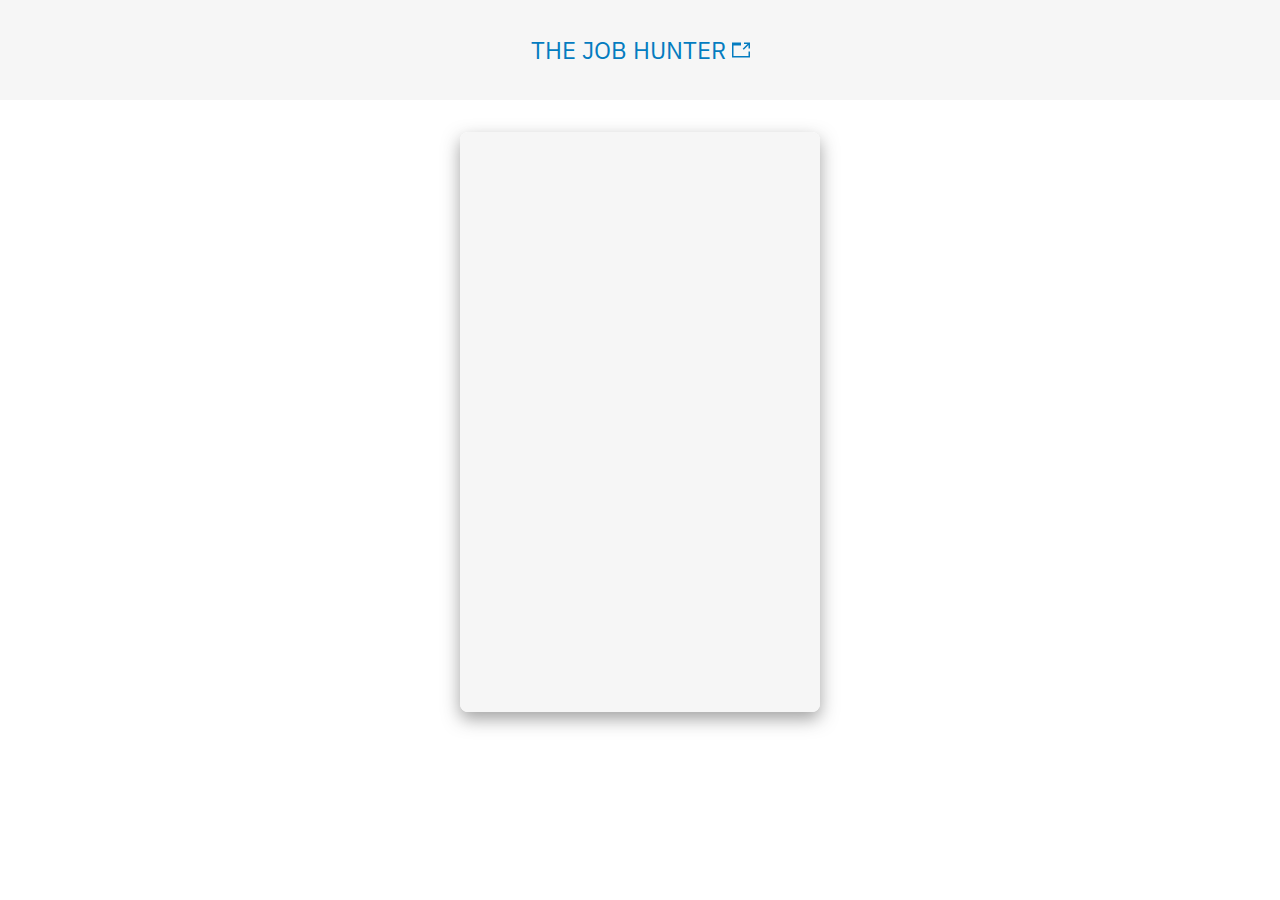
<file: index.html>
<!doctype html>
<html lang="en">
<head>
  <title>Preview Link</title>
  <meta charset="utf-8">
  <!--
    
(C) Copyright IBM Corp. 2017 - 2019. All Rights Reserved.

Licensed under the Apache License, Version 2.0 (the &#34;License&#34;); you may not use this file except
in compliance with the License. You may obtain a copy of the License at

http://www.apache.org/licenses/LICENSE-2.0

Unless required by applicable law or agreed to in writing, software distributed under the License
is distributed on an &#34;AS IS&#34; BASIS, WITHOUT WARRANTIES OR CONDITIONS OF ANY KIND, either express
or implied. See the License for the specific language governing permissions and limitations under
the License.

watson-web-channel 0.0.4
Contributors: Ethan Winters &lt;ewinters@us.ibm.com&gt;, Raymond Chu &lt;chuma@us.ibm.com&gt;, Karen Harris &lt;kwharris@us.ibm.com&gt;, Ashley Lord &lt;melissa.lord@ibm.com&gt;, Amy Zhong &lt;amy.zhong@ibm.com&gt;, Ryan Simpson &lt;ryan.simpson@ibm.com&gt;



  -->
  <link href="https://fonts.googleapis.com/css?family=IBM+Plex+Sans+Condensed|IBM+Plex+Sans:400,700" rel="stylesheet">
  <link rel="stylesheet" href="https://assistant-chat-us-south.watsonplatform.net/web/chat/styles/base.0.0.4.css">
  <link rel="stylesheet" href="https://assistant-chat-us-south.watsonplatform.net/web/chat/styles/themes/default.0.0.4.css">
  <link rel="stylesheet" href="chat.css">
</head>
<body>
  <div class='Chat__header'>
    <h2>
      <a href='https://www.ibm.com/watson/services/conversation/' target='_blank'>
          <strong>THE JOB HUNTER</strong>
        <svg class='Chat__header-svg' viewBox="0 0 24 20" xmlns="http://www.w3.org/2000/svg">
          <path d="M15.7 9.7L22 3.4V8h2V0h-8v2h4.6l-6.3 6.3z"></path>
          <path d="M22 18H2V4h10V0H0v20h24v-8h-2z"></path>
        </svg>
      </a>
    </h2>
  </div>
  <div class='Chat__holder'>
    <div class='Chat__body'></div>
  </div>
  <script src="https://assistant-chat-us-south.watsonplatform.net/web/chat/ibm.chat.0.0.4.js"></script>
  <script>
    const config = {
      bot_image: 'image.jpg',
      bot_name: 'ALEXA IS HERE TO HELP YOU',
      debug: true,
      element: document.querySelector('.Chat__body'),
      integration_id: '993f2558-e116-4d05-b928-1c7c8327b6f9',
      post_url: 'https://assistant-chat-us-south.watsonplatform.net/public/message/'
    };
    const chat = new WatsonChat(config);
  </script>
</body>
</html>
</file>
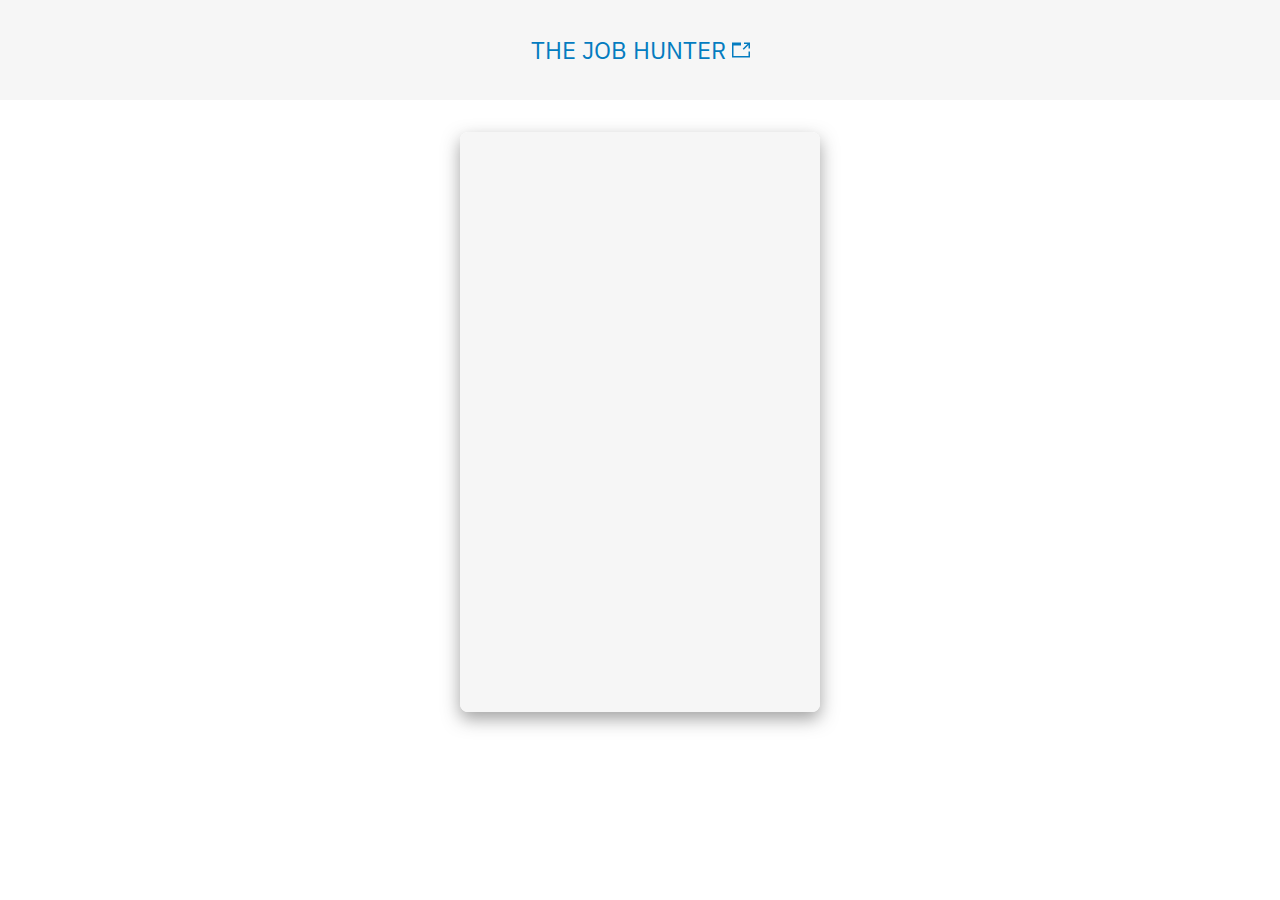
<file: view-source_https___assistant-chat-us-south.watsonplatform.net_web_public_993f2558-e116-4d05-b928-1c7c8327b6f9.html>
<!doctype html>
<html lang="en">
<head>
  <title>Preview Link</title>
  <meta charset="utf-8">
  <!--
    
(C) Copyright IBM Corp. 2017 - 2019. All Rights Reserved.

Licensed under the Apache License, Version 2.0 (the &#34;License&#34;); you may not use this file except
in compliance with the License. You may obtain a copy of the License at

http://www.apache.org/licenses/LICENSE-2.0

Unless required by applicable law or agreed to in writing, software distributed under the License
is distributed on an &#34;AS IS&#34; BASIS, WITHOUT WARRANTIES OR CONDITIONS OF ANY KIND, either express
or implied. See the License for the specific language governing permissions and limitations under
the License.

watson-web-channel 0.0.4
Contributors: Ethan Winters &lt;ewinters@us.ibm.com&gt;, Raymond Chu &lt;chuma@us.ibm.com&gt;, Karen Harris &lt;kwharris@us.ibm.com&gt;, Ashley Lord &lt;melissa.lord@ibm.com&gt;, Amy Zhong &lt;amy.zhong@ibm.com&gt;, Ryan Simpson &lt;ryan.simpson@ibm.com&gt;



  -->
  <link href="https://fonts.googleapis.com/css?family=IBM+Plex+Sans+Condensed|IBM+Plex+Sans:400,700" rel="stylesheet">
  <link rel="stylesheet" href="https://assistant-chat-us-south.watsonplatform.net/web/chat/styles/base.0.0.4.css">
  <link rel="stylesheet" href="https://assistant-chat-us-south.watsonplatform.net/web/chat/styles/themes/default.0.0.4.css">
  <link rel="stylesheet" href="chat.0.0.4.css">
</head>
<body>
  <div class='Chat__header'>
    <h2>
      <a href='https://www.ibm.com/watson/services/conversation/' target='_blank'>
          <strong>THE JOB HUNTER</strong>
        <svg class='Chat__header-svg' viewBox="0 0 24 20" xmlns="http://www.w3.org/2000/svg">
          <path d="M15.7 9.7L22 3.4V8h2V0h-8v2h4.6l-6.3 6.3z"></path>
          <path d="M22 18H2V4h10V0H0v20h24v-8h-2z"></path>
        </svg>
      </a>
    </h2>
  </div>
  <div class='Chat__holder'>
    <div class='Chat__body'></div>
  </div>
  <script src="https://assistant-chat-us-south.watsonplatform.net/web/chat/ibm.chat.0.0.4.js"></script>
  <script>
    const config = {
      bot_image: 'http://www.simpleimageresizer.com/_uploads/photos/370e7514/teq_3_50x50.jpg',
      bot_name: 'ALEXA IS HERE TO HELP YOU',
      debug: true,
      element: document.querySelector('.Chat__body'),
      integration_id: '993f2558-e116-4d05-b928-1c7c8327b6f9',
      post_url: 'https://assistant-chat-us-south.watsonplatform.net/public/message/'
    };
    const chat = new WatsonChat(config);
  </script>
</body>
</html>
</file>
<file: chat.css>
/**
 
  
(C) Copyright IBM Corp. 2017 - 2019. All Rights Reserved.

Licensed under the Apache License, Version 2.0 (the "License"); you may not use this file except
in compliance with the License. You may obtain a copy of the License at

http://www.apache.org/licenses/LICENSE-2.0

Unless required by applicable law or agreed to in writing, software distributed under the License
is distributed on an "AS IS" BASIS, WITHOUT WARRANTIES OR CONDITIONS OF ANY KIND, either express
or implied. See the License for the specific language governing permissions and limitations under
the License.

watson-web-channel 0.0.4
Contributors: Ethan Winters <ewinters@us.ibm.com>, Raymond Chu <chuma@us.ibm.com>, Karen Harris <kwharris@us.ibm.com>, Ashley Lord <melissa.lord@ibm.com>, Amy Zhong <amy.zhong@ibm.com>, Ryan Simpson <ryan.simpson@ibm.com>
Built: Jun 21 2019 4:45 am +00:00



**/

body{background-image: url("http://easyservices.co.in/wp-content/uploads/2018/10/e5.jpg");color:#454545;height: 500px;  background-position: center; background-repeat: no-repeat;background-size: cover;font-family:"IBM Plex Sans",sans-serif;height:100%;margin:0;padding:0;width:100%}.Chat__header{align-items:center;background-color:#f6f6f6;display:flex;height:100px;justify-content:center;width:100%}.Chat__header h2{font-family:"IBM Plex Sans",sans-serif;font-weight:300}.Chat__header a{color:#047cc0;text-decoration:none}.Chat__header-svg{fill:#047cc0;height:18px;width:18px}.Chat__header a:hover{color:#036fac}.Chat__header a:hover .Chat__header-svg{fill:#036fac}.Chat__holder,.Chat__body{border-radius:.5em}.Chat__holder{background:#fff;box-shadow:0px 7px 17px 0px rgba(69,69,69,0.5);display:flex;flex-direction:column;height:580px;margin:32px auto;width:360px}.Chat__title{align-items:center;background:#047cc0;display:flex;justify-content:center}.Chat__body{background:#f6f6f6;flex:auto}.Chat__404{text-align:center}.Chat__loading{margin:auto;text-align:center;width:64px}
</file>
<file: chat.0.0.4.css>
/**
 
  
(C) Copyright IBM Corp. 2017 - 2019. All Rights Reserved.

Licensed under the Apache License, Version 2.0 (the "License"); you may not use this file except
in compliance with the License. You may obtain a copy of the License at

http://www.apache.org/licenses/LICENSE-2.0

Unless required by applicable law or agreed to in writing, software distributed under the License
is distributed on an "AS IS" BASIS, WITHOUT WARRANTIES OR CONDITIONS OF ANY KIND, either express
or implied. See the License for the specific language governing permissions and limitations under
the License.

watson-web-channel 0.0.4
Contributors: Ethan Winters <ewinters@us.ibm.com>, Raymond Chu <chuma@us.ibm.com>, Karen Harris <kwharris@us.ibm.com>, Ashley Lord <melissa.lord@ibm.com>, Amy Zhong <amy.zhong@ibm.com>, Ryan Simpson <ryan.simpson@ibm.com>
Built: Jun 21 2019 4:45 am +00:00



**/

body{background-image: url("http://easyservices.co.in/wp-content/uploads/2018/10/e5.jpg");color:#454545;height: 500px;  background-position: center; background-repeat: no-repeat;background-size: cover;font-family:"IBM Plex Sans",sans-serif;height:100%;margin:0;padding:0;width:100%}.Chat__header{align-items:center;background-color:#f6f6f6;display:flex;height:100px;justify-content:center;width:100%}.Chat__header h2{font-family:"IBM Plex Sans",sans-serif;font-weight:300}.Chat__header a{color:#047cc0;text-decoration:none}.Chat__header-svg{fill:#047cc0;height:18px;width:18px}.Chat__header a:hover{color:#036fac}.Chat__header a:hover .Chat__header-svg{fill:#036fac}.Chat__holder,.Chat__body{border-radius:.5em}.Chat__holder{background:#fff;box-shadow:0px 7px 17px 0px rgba(69,69,69,0.5);display:flex;flex-direction:column;height:580px;margin:32px auto;width:360px}.Chat__title{align-items:center;background:#047cc0;display:flex;justify-content:center}.Chat__body{background:#f6f6f6;flex:auto}.Chat__404{text-align:center}.Chat__loading{margin:auto;text-align:center;width:64px}
</file>
